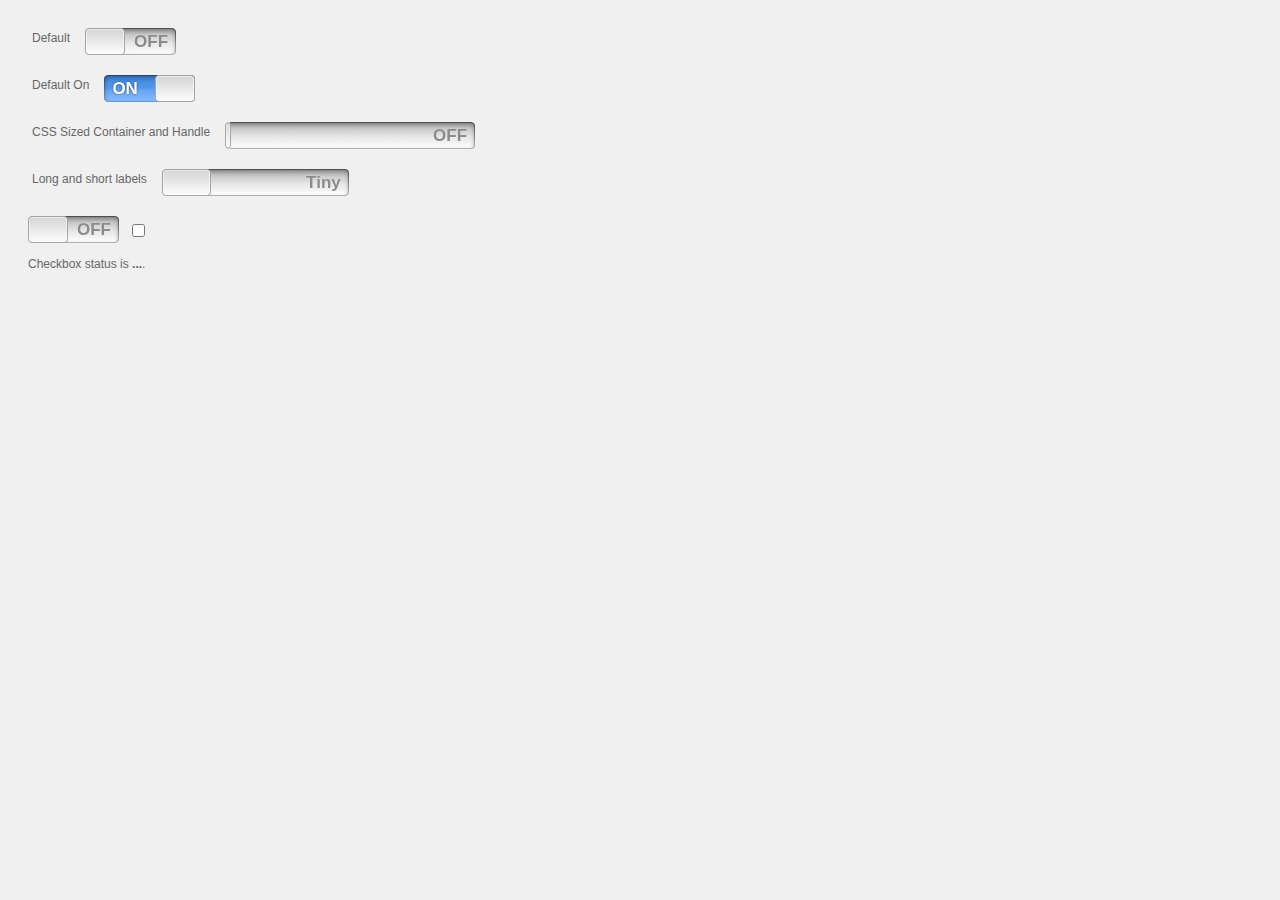
<file: app/static/prototype-demo.html>
<!DOCTYPE html PUBLIC "-//W3C//DTD XHTML 1.0 Transitional//EN" "http://www.w3.org/TR/xhtml1/DTD/xhtml1-transitional.dtd">
<html xmlns="http://www.w3.org/1999/xhtml" xml:lang="en" lang="en">
<head>
  <meta http-equiv="Content-Type" content="text/html; charset=utf-8"/>
  <title>iPhone Style Radios Demo</title>
  <script src="prototype/prototype.js" type="text/javascript" charset="utf-8"></script>
  <script src="prototype/scriptaculous.js" type="text/javascript" charset="utf-8"></script>
  <script src="prototype/iphone-style-checkboxes.js" type="text/javascript" charset="utf-8"></script>
  <link rel="stylesheet" href="style.css" type="text/css" media="screen" charset="utf-8" />
  <style type="text/css">
    body {
      padding: 10px;
    }
    label.left {
      float: left;
      padding: 4px;
      padding-right: 15px;
    }
    .css_sized_container .iPhoneCheckContainer {
      width: 250px;
    }
    ol {
      list-style-type: none;
      margin: 0;
      padding: 0;
    }
    ol li {
      padding: 10px;
      margin: 0;
    }
    .onchange input {
      opacity: 1 !important;
      left: 100px;
    }
    .onchange .iPhoneCheckContainer {
      overflow: visible;
    }
  </style>

  <script type="text/javascript" charset="utf-8">
    document.observe("dom:loaded", function() {
      new iPhoneStyle('.on_off input[type=checkbox]');
      new iPhoneStyle('.css_sized_container input[type=checkbox]', { resizeContainer: false, resizeHandle: false });
      new iPhoneStyle('.long_tiny input[type=checkbox]', { checkedLabel: 'Very Long Text', uncheckedLabel: 'Tiny' });
      
      var onchange_checkbox = $$('.onchange input[type=checkbox]').first();
      new iPhoneStyle(onchange_checkbox);
      setInterval(function toggleCheckbox() {
        onchange_checkbox.writeAttribute('checked', !onchange_checkbox.checked);
        onchange_checkbox.change();
        $('status').update(onchange_checkbox.checked);
      }, 2500);
    });
  </script>
  
</head>
<body>
  <ol class="on_off">
    <li>
      <label class="left" for="on_off">Default</label>
      <input type="checkbox" id="on_off" />
    </li>
  
    <li>
      <label class="left" for="on_off_on">Default On</label>
      <input type="checkbox" checked="checked" id="on_off_on"/>
    </li>
  </ol>

  <ol class="css_sized_container">
    <li>
      <label class="left" for="css_sized_container">CSS Sized Container and Handle</label>
      <input type="checkbox" id="css_sized_container"/>
    </li>
  </ol>

  <ol class="long_tiny">
    <li>
      <label class="left" for="long_tiny">Long and short labels</label>
      <input type="checkbox" id="long_tiny"/>
    </li>
  </ol>

  <ol class="onchange">
    <li>
      <input type="checkbox" id="onchange"/>
      <br />
      <p>Checkbox status is <strong><span id="status">...</span></strong>.</p>
    </li>
  </ol>
</body>
</html>
</file>
<file: app/static/style.css>
.iPhoneCheckContainer {
  -webkit-transform:translate3d(0,0,0);
  position: relative;
  height: 27px;
  cursor: pointer;
  overflow: hidden; }
  .iPhoneCheckContainer input {
    position: absolute;
    top: 5px;
    left: 30px;
    filter: progid:DXImageTransform.Microsoft.Alpha(Opacity=0);
    opacity: 0; }
  .iPhoneCheckContainer label {
    white-space: nowrap;
    font-size: 17px;
    line-height: 17px;
    font-weight: bold;
    font-family: "Helvetica Neue", Arial, Helvetica, sans-serif;
    cursor: pointer;
    display: block;
    height: 27px;
    position: absolute;
    width: auto;
    top: 0;
    padding-top: 5px;
    overflow: hidden; }
  .iPhoneCheckContainer, .iPhoneCheckContainer label {
    user-select: none;
    -moz-user-select: none;
    -khtml-user-select: none; }

.iPhoneCheckDisabled {
  filter: progid:DXImageTransform.Microsoft.Alpha(Opacity=50);
  opacity: 0.5; }

label.iPhoneCheckLabelOn {
  color: white;
  background: url('images/iphone-style-checkboxes/on.png?1284697268') no-repeat;
  text-shadow: 0px 0px 2px rgba(0, 0, 0, 0.6);
  left: 0;
  padding-top: 5px; }
  label.iPhoneCheckLabelOn span {
    padding-left: 8px; }
label.iPhoneCheckLabelOff {
  color: #8b8b8b;
  background: url('images/iphone-style-checkboxes/off.png?1284697268') no-repeat right 0;
  text-shadow: 0px 0px 2px rgba(255, 255, 255, 0.6);
  text-align: right;
  right: 0; }
  label.iPhoneCheckLabelOff span {
    padding-right: 8px; }

.iPhoneCheckHandle {
  display: block;
  height: 27px;
  cursor: pointer;
  position: absolute;
  top: 0;
  left: 0;
  width: 0;
  background: url('images/iphone-style-checkboxes/slider_left.png?1284697268') no-repeat;
  padding-left: 3px; }

.iPhoneCheckHandleRight {
  height: 100%;
  width: 100%;
  padding-right: 3px;
  background: url('images/iphone-style-checkboxes/slider_right.png?1284697268') no-repeat right 0; }

.iPhoneCheckHandleCenter {
  height: 100%;
  width: 100%;
  background: url('images/iphone-style-checkboxes/slider_center.png?1284697268'); }

.iOSCheckContainer {
  position: relative;
  height: 27px;
  cursor: pointer;
  overflow: hidden; }
  .iOSCheckContainer input {
    position: absolute;
    top: 5px;
    left: 30px;
    filter: progid:DXImageTransform.Microsoft.Alpha(Opacity=0);
    opacity: 0; }
  .iOSCheckContainer label {
    white-space: nowrap;
    font-size: 17px;
    line-height: 17px;
    font-weight: bold;
    font-family: "Helvetica Neue", Arial, Helvetica, sans-serif;
    cursor: pointer;
    display: block;
    height: 27px;
    position: absolute;
    width: auto;
    top: 0;
    padding-top: 5px;
    overflow: hidden; }
  .iOSCheckContainer, .iOSCheckContainer label {
    user-select: none;
    -moz-user-select: none;
    -khtml-user-select: none; }

.iOSCheckDisabled {
  filter: progid:DXImageTransform.Microsoft.Alpha(Opacity=50);
  opacity: 0.5; }

label.iOSCheckLabelOn {
  color: white;
  background: url('images/ios-style-checkboxes/on.png?1284697268') no-repeat;
  text-shadow: 0px 0px 2px rgba(0, 0, 0, 0.6);
  left: 0;
  padding-top: 5px; }
  label.iOSCheckLabelOn span {
    padding-left: 8px; }
label.iOSCheckLabelOff {
  color: #8b8b8b;
  background: url('images/ios-style-checkboxes/off.png?1284697268') no-repeat right 0;
  text-shadow: 0px 0px 2px rgba(255, 255, 255, 0.6);
  text-align: right;
  right: 0; }
  label.iOSCheckLabelOff span {
    padding-right: 8px; }

.iOSCheckHandle {
  display: block;
  height: 27px;
  cursor: pointer;
  position: absolute;
  top: 0;
  left: 0;
  width: 0;
  background: url('images/ios-style-checkboxes/slider_left.png?1284697268') no-repeat;
  padding-left: 3px; }

.iOSCheckHandleRight {
  height: 100%;
  width: 100%;
  padding-right: 3px;
  background: url('images/ios-style-checkboxes/slider_right.png?1284697268') no-repeat right 0; }

.iOSCheckHandleCenter {
  height: 100%;
  width: 100%;
  background: url('images/ios-style-checkboxes/slider_center.png?1284697268'); }
@import url('reset.css');
/*--------------------------BODY--------------------------*/
body {
background:#f0f0f0;
padding:0 20px;
font-family: Lucida Grande, Verdana, Arial, sans-serif;
}

#header {
margin:0;
padding:5px;
}

#wrapper_login {
background:#fff;
width:300px;
margin:100px auto 0;
padding:0 0 0px;
}

#wrapper {
background:#fff;
padding:0 0 0px;
width:100%;
min-width:700px;
margin:0 auto;
}

* html #minwidth {border-left:700px solid #fff; position:relative; float:left; z-index:1;background:#e4e4e4;}
* html #holder {margin-left:-700px; position:relative; float:left; z-index:2; text-align:left;background:#e4e4e4;}

#desc {
background:#fff;
position:relative;
margin:0px 0px;
padding:0px 0 0 0;
}

#body_footer {
width:100%;
height:10px;
font-size:0px;
background:#fff url(../images/footer_bg.png) repeat-x bottom left;
}


#body_footer #bottom_left,#body_footer #bottom_right {
width:100%;
height:10px;
}

#body_footer #bottom_left {
background:url(../images/footer_bl.png) no-repeat bottom left;
margin:0px;
padding:0px;
}

#body_footer #bottom_right {
background:url(../images/footer_br.png) no-repeat top right;
margin:0px;
padding:0px;
}

.body {padding:10px;margin:0px;position:relative;border:1px solid #e4e4e4;border-top:0px;border-bottom:0px;}

.desc p {margin:0;}

#footer {
text-align:center;
width:100%;
padding:5px 0 5px 0;
background:transparent;
}

#footer p {
font-size:11px;
}

/*--------------------------BODY--------------------------*/

/*--------------------------MENU--------------------------*/
#menu {
width:100%;
height:35px;
background:#d0d0d0 url(../images/menu.png) repeat-x;
position:relative;
border-bottom:1px solid #767778;
}

#menu #left,#menu #right {
width:10px;
height:10px;
position:absolute;
top:0px;
font-size:0px;
}

#menu #left {
left:0px;
background:#d0d0d0 url(../images/menu_tl.png) no-repeat;
}

#menu #right {
right:0px;
background:#d0d0d0 url(../images/menu_tr.png) no-repeat;
}

#submenu {
width:100%;
height:49px;
background:#9c9d9e url(../images/submenu.png) repeat-x;
position:relative;
}

#menu ul {
position:absolute;
top:0;
left:0;
margin:0;
}

#menu ul li {
display:block;
height:36px;
float:left;
position:relative;
background:none;
margin:0;
padding:0;
}

#menu ul li a {
font-family:Arial, sans-serif;
font-size:12px;
display:block;
float:left;
height:36px;
color:#666;
text-decoration:none;
font-weight:700;
padding:0 15px;
}

#menu ul li a span {
display:block;
float:left;
cursor:pointer;
margin:8px 0 0;
}

#menu ul li a:hover,#menu ul li.hover a,#menu ul li a.selected {background:url(../images/menu_arrow.png) no-repeat center 29px;}

#menu h2 {padding:10px 0 0 10px;}

#submenu .modules_left, #submenu .title, #submenu .modules_right {
height:49px;
width:50%;
position:absolute;
top:0px;
top:0px;
z-index:10;
}

#submenu .modules_left {
left:0px;
}

#submenu .modules_right {
right:0px;
text-align:left;
}

#submenu .title {
width:180px;
line-height:49px;
left:50%;
margin-left:-90px;
font-size:16px;
text-align:center;
font-weight:bold;
color:#646464;
text-shadow:#b8b9b9 1px 1px 0px;
z-index:11;
}
/*--------------------------MENU--------------------------*/

/*--------------------------MODULES--------------------------*/
.module {
float:left;
margin:10px 0 0 10px;
display:inline;
position:relative;
}

#submenu .modules_right .module {
float:right;
margin:10px 10px 0 0;
}

.module.buttons a.module_button, .module.buttons a.dropdown_button{
float:left;
margin:0 10px 0 0;
height:28px;
display:block;
background:url(../images/submenu_button_bg_left.png) no-repeat top left;
text-decoration:none;
padding:0 0 0 10px;
}

#submenu .modules_right .module.buttons a.module_button,#submenu .modules_right .module.buttons a.dropdown_button {
margin:0 0 0 10px;
display:inline;
}

.module.buttons a.module_button span,.module.buttons a.dropdown_button span {
display:block;
float:left;
padding:0 10px 0 0;
height:28px;
line-height:27px;
background:url(../images/submenu_button_bg_right.png) no-repeat top right;
color:#cacaca;
font-size:13px;
}

.module.buttons a.module_button small,.module.buttons a.dropdown_button small {
width:22px;
height:22px;
padding:0px;
display:block;
float:left;
margin:3px 0 0 -4px;
opacity:0.65;
}

.module.buttons a.module_button:hover span,.module.buttons a.module_button:hover small,.module.buttons a.dropdown_button:hover span,.module.buttons a.dropdown_button:hover small {
color:#fff;
opacity:1.0;
}

.module.search {
width:230px;
height:28px;
background:url(../images/module_search.png) no-repeat top left;
}

.module.search p {
padding:0;
margin:0
}

.module.search input {
background:none;
border:0;
outline:0;
color:#cfcfcf;
float:left;
padding:7px 0;
width:190px;
margin:0 0 0 30px;
}

.module.text {
color:#646464;
font-size:12px;
padding:8px 0 0 0;
}

.module .dropdown {
position:absolute;
top:34px;
left:0px;
color:#fff;
width:300px;
display:none;
}

#submenu .modules_right .module .dropdown {
left:auto;
right:0px;
}

.module .dropdown .arrow {
background:url(../images/dropdown_arrow.png) no-repeat 33px 0px;
height:10px;
font-size:0px;
}

#submenu .modules_right .module .dropdown .arrow {
background:url(../images/dropdown_arrow.png) no-repeat top right;
margin:0 33px 0 0;
}

.module .dropdown .content {
background:#666;
border-radius:5px;
padding:10px;
}

.module .dropdown .content p {
color:#dbdbdb;
}

.module .dropdown hr {
display:block;
border:0;
background:url(../images/dropdown_hr.png) no-repeat center top;
height:2px;
font-size:0px;
margin:0 0 10px 0;
}

.module.pagination a {
height:28px;
line-height:28px;
display:block;
float:left;
margin:0 0 0 5px;
}

.module.pagination span {
color:#666;
display:block;
float:left;
margin:0 0 0 5px;
height:28px;
line-height:28px;
display:block;
}

.module.pagination a.page_left {
width:27px;
height:28px;
display:block;
background:url(../images/pagination_button.png) no-repeat top left;
}

.module.pagination a.page_right {
width:27px;
height:28px;
display:block;
background:url(../images/pagination_button.png) no-repeat top left;
}

.module.pagination a small {
width:22px;
height:22px;
padding:0px;
display:block;
float:left;
margin:3px 0 0 3px;
opacity:0.65;
}

.module.pagination a:hover small {
opacity:1.0;
}

.module.pagination a.current {
font-weight:bold;
text-decoration:none;
font-size:20px;
}
/*--------------------------MODULES--------------------------*/

/*-------------------------BOXES--------------------------*/
.success,.error,.notice,.box {margin:0 0 10px;width:100%;position:relative}
.box .desc {padding:5px 10px;}
.success .desc,.error .desc,.notice .desc {padding:10px 10px;}
.success .desc p,.error .desc p,.notice .desc p {margin:0px;}

.tl,
.tr,
.bl,
.br {
position:absolute;
width:5px;
height:5px;
background-image:url(../images/messages.png);
background-repeat:no-repeat;
}

.tl {left:0px;top:0px;}
.tr {right:0px;top:0px;}
.bl {left:0px;bottom:0px;}
.br {right:0px;bottom:0px;}

.success {background:#c8e793;}
.success .tl {background-position:0px 0px;}
.success .tr {background-position:-5px 0px;}
.success .bl {background-position:0px -5px;}
.success .br {background-position:-5px -5px;}
.success .desc {color:#4F8A10;}

.error{background:#fb9292;}
.error .tl {background-position:0px -10px;}
.error .tr {background-position:-5px -10px;}
.error .bl {background-position:0px -15px;}
.error .br {background-position:-5px -15px;}
.error .desc{color:#D8000C;}

.notice{background:#fde78f;}
.notice .tl {background-position:0px -20px;}
.notice .tr {background-position:-5px -20px;}
.notice .bl {background-position:0px -25px;}
.notice .br {background-position:-5px -25px;}
.notice .desc{color:#a89751;}

.box .head,.box .bottom,.box .head div,.box .bottom div{height:5px;font-size:0;width:100%;}
.box{background:#f0f0f0;position:relative;}
.box .head {background:#f0f0f0 url(../images/box_tl.png) no-repeat;}
.box .head div {background:url(../images/box_tr.png) no-repeat top right;}
.box .bottom {background:#f0f0f0 url(../images/box_bl.png) no-repeat;}
.box .bottom div {background:url(../images/box_br.png) no-repeat top right;}
.box .desc {color:#666;}
.box h2{font-size:14px;margin:0;padding:8px 0 7px 10px;}
.box.header .head {background:url(../images/box_tl_h.png) no-repeat top left;position:absolute;top:0px;left:0px;}
.box.header .head div {background:url(../images/box_tr_h.png) no-repeat top right;position:absolute;width:5px;top:0px;right:0px;}
.box.header h2{background:#d0d0d0 url(../images/box_c.png) repeat-x top left;border-bottom:1px solid #b6b6b6;padding:10px 0 9px 10px;}
/*-------------------------BOXES--------------------------*/


/*-------------------------SHELF-------------------------*/
.shelf {
height:165px;
background:url(../images/shelf_center.png) repeat-x bottom left;
position:relative;
margin:0 0 20px 0;	
}

.shelf .left {
width:62px;
height:54px;
position:absolute;
left:0px;
bottom:0px;
background:url(../images/shelf_left.png) no-repeat top left;
}

.shelf .right {
width:62px;
height:54px;
position:absolute;
right:0px;
bottom:0px;
background:url(../images/shelf_right.png) no-repeat top left;
}

.shelf .inside {
padding:0 62px;
height:123px;
overflow:hidden;
}

.shelf a {
display:block;
height:123px;
position:relative;
text-align:center;
text-decoration:none;
}

.shelf a img {
position:absolute;
bottom:0px;
left:50%;
margin-left:-58px;
display:block;
}
/*-------------------------SHELF-------------------------*/

/*--------------------------FORM--------------------------*/
form input.text.login {width:260px;}
form p {margin:0 0 10px;}
p br {clear:both;}

form label {
font-weight:700;
color:#666;
cursor:pointer;
display:block;
float:none;
font-size:13px;
margin:0 0 5px;
padding:0;
clear:both;
}

.dropdown form label {
color:#dbdbdb;
}

form label.left {
float:left;
text-align:right;
width:100px;
margin:5px 10px 0 0;
}

form input.text,textarea {
border:1px solid #d6d6d6;
-moz-border-radius:20px;
-webkit-border-radius:20px;
border-radius:20px;
background:#fff url(../images/input_bg.png) repeat-x bottom left;
padding:6px;
clear:both;
color:#666;
margin:0px;
font-size:12px;
}

textarea {
-moz-border-radius:5px;
-webkit-border-radius:5px;
border-radius:5px;
font-family: Lucida Grande, Verdana, Arial, sans-serif;
font-size:12px;
}

/* Input size */
.w_1 {width:1em;}.w_2 {width:2em}.w_3 {width:3em}.w_4 {width:4em}.w_5 {width:5em}.w_6 {width:6em}.w_7 {width:7em}.w_8 {width:8em}.w_9 {width:9em}.w_10 {width:10em}.w_11 {width:11em}.w_12 {width:12em}.w_13 {width:13em}.w_14 {width:14em}.w_15 {width:15em}.w_16 {width:16em}.w_17 {width:17em}.w_18 {width:18em}.w_19 {width:19em}.w_20 {width:20em}.w_21 {width:21em}.w_22 {width:22em}.w_23 {width:23em}.w_24 {width:24em}.w_25 {width:25em}.w_26 {width:26em}.w_27 {width:27em}.w_28 {width:28em}.w_29 {width:29em}.w_30 {width:30em}.w_31 {width:31em}.w_32 {width:32em}.w_33 {width:33em}.w_34 {width:34em}.w_35 {width:35em}.w_36 {width:36em}.w_37 {width:37em}.w_38 {width:38em}.w_39 {width:39em}.w_40 {width:40em}

form input.text:focus {
background:#fff;
}

form select {
display:block;
border:1px solid #dbdbdb;
color:#666;
background:#f0f0f0;
padding:5px;
clear:both;
}

a.button {
display:block;
float:left;
height:28px;
font-weight:700;
text-decoration:none;
color:#666;
line-height:28px;
margin:0 14px 0 0;
padding:0 0 0 10px;
background-image:url(../images/buttons_left.png);
background-repeat:no-repeat;
}

a.button span {
display:block;
height:28px;
cursor:pointer;
margin:0 -14px 0 0;
padding:0 10px 0 0;
float:left;
background-image:url(../images/buttons_right.png);
background-repeat:no-repeat;
}

a.button small {
width:22px;
height:22px;
padding:0px;
display:block;
float:left;
margin:3px 0 0 -4px;
}

a.button {background-position:left top;}
a.button span {background-position:right top;}
a.button.green {background-position:left -56px;}
a.button.green span {background-position:right -56px;}
a.button.red {background-position:left -168px;}
a.button.red span {background-position:right -168px;}
a.button.yellow {background-position:left -112px;}
a.button.yellow span {background-position:right -112px;}

a:hover.button {background-position:left -28px;color:#666;}
a:hover.button span {background-position:right -28px;}
a:hover.button.green {background-position:left -84px;}
a:hover.button.green span {background-position:right -84px;}
a:hover.button.red {background-position:left -196px;}
a:hover.button.red span {background-position:right -196px;}
a:hover.button.yellow {background-position:left -140px;}
a:hover.button.yellow span {background-position:right -140px;}

a.button.right {float:right;}
a.button.mt {margin-top:10px;}
a.button.mb {margin-bottom:10px;}
a.button.ml {margin-left:10px;}
a.button.mr {margin-right:24px;}
a.button.hide {display:none;}

a.checkbox {
margin:0 10px 0 0;
display:block;
width:44px;
height:28px;
position:relative;
float:left;
}

a.checkbox small {
display:block;
width:21px;
height:20px;
position:absolute;
top:4px;
background:url(../images/checkbox.png) no-repeat bottom left;
}

a.checkbox.on small {left:0px;}
a.checkbox.off small {left:23px;}
a.checkbox.on {background:url(../images/checkbox.png) no-repeat left 3px;}
a.checkbox.off {background:url(../images/checkbox.png) no-repeat right 3px;}

input.checkbox {
display:none;
}
/*--------------------------FORM--------------------------*/

/*-------------------------TABLE--------------------------*/
table {width:100%;}
th.checkbox {width:0px}
table tr:hover td {background:#e4e4e4;}

table th {
background:#d0d0d0 url(../images/box_c.png) repeat-x top left;
font-size:13px;
font-weight:400;
color:#444;
border-bottom:1px solid #999a9b;
text-align:left;
font-family:"Lucida Sans Unicode","Lucida Grande",Sans-Serif;
line-height:19px;
padding:8px;
}

table td {
background:#f0f0f0;
font-size:12px;
border-top:1px solid transparent;
border-bottom:1px solid #fff;
color:#666;
font-family:"Lucida Sans Unicode","Lucida Grande",Sans-Serif;
line-height:19px;
padding:8px;
}
/*-------------------------TABLE--------------------------*/

/*------------------------HEADERS-------------------------*/
h1, h2, h3, h4, h5 {margin:0 0 10px 0;color:#666;}
h1 {font-size:18px;}
h2 {font-size:16px;}
h3 {font-size:14px;}
h4 {font-size:12px;}
h5 {font-size:10px;}
/*------------------------HEADERS-------------------------*/

/*----------------------TYPOGRAPH-------------------------*/
.underline{text-decoration:underline}
.highlight{background:#fde78f;padding:0 5px;color:#a89751}
.red{color:#D8000C}
.green{color:#4F8A10}
.strong{font-weight:700}
.italic{font-style:italic;color:#000;}
.small{font-size:10px;}
.right{text-align:right;}
p {font-size:12px;color:#666;line-height:17px;margin:0 0 10px 0;
}
pre {
color:#666;
margin:0 0 10px 0;
font-size:11px;
line-height:17px;
}
/*----------------------TYPOGRAPH-------------------------*/

/*------------------------LIST----------------------------*/
ul,ol {font-size:12px;color:#bcbdbe;list-style-type: disc;margin:5px 0 0 20px;}
li {
color:#666;
padding:0 0 0 0px;
margin:0 0 10px 0px;
line-height:13px;
}
li.last {
margin:0px;
}
.dropdown li {
color:#dbdbdb;
}
/*------------------------LIST----------------------------*/

/*-------------------------ANCHOR-------------------------*/
a {font-size:12px;color:#666;line-height:20px;}
a:hover {color:#444;}
a.logo {display:block;float:left;padding:4px 0 0 0;}
.dropdown a {color:#fff;}
.dropdown a.button {color:#666;}
/*-------------------------ANCHOR-------------------------*/

/*-------------------------OTHERS-------------------------*/
.novisible {display:none;}
p.last {margin:0px;}
.clear,br {clear:both;font-size:0px;display:block;}
.buttons_demo a {margin:0 24px 10px 0;}
/*-------------------------OTHERS-------------------------*/

/*-------------------------PAGER-------------------------*/
.pager {width:100%;padding:5px 0 5px 0;text-align:center;}
.pager a {text-decoration:none;padding:0 2px 0 2px}
.pager a.selected,.pager a:hover {text-decoration:underline;color:#444;font-weight:bold;}
/*-------------------------PAGER-------------------------*/

/*-------------------------MODAL-------------------------*/
.overlay {
position:absolute;
top:0px;
left:0px;
z-index:100;
width:100%;
height:100%;
background:url(../images/overlay.png);
display:none;
}

.modal_window {
position:fixed;
top:100px;
background:#fff;
z-index:101;
display:none;
}

.modal_window.border {
border:1px solid #d0d0d0;
}

.modal_window .header {
background:#d0d0d0;
color:#444;
border-bottom:1px solid #999a9b;
text-align:left;
font-family:"Lucida Sans Unicode","Lucida Grande",Sans-Serif;
padding:8px;
}

.modal_loader {
width:50px;
height:50px;
top:100px;
position:fixed;
background:#fff url(../images/ajax-loader.gif) no-repeat center;
z-index:101;
}

.modal_window .header h2 {
margin:0px;
position:relative;
border:0px;
}
.modal_window .header h2 span {
display:block;
position:absolute;
top:2px;
right:0px;
font-size:12px;
text-decoration:underline;
cursor:pointer;
font-weight:normal;
}

#modal_inner {
padding:10px;
}

#modal_inner .novisible {
display:block;
}

.modal_window.default {
background:#fff;
}

.modal_window.red {
background:red;
border:2px solid blue;
}
/*-------------------------MODAL-------------------------*/

/*-------------------------ICONS-------------------------*/
.icon {
background-repeat:no-repeat;
background-image:url(../images/icons.png);
}

a.button .icon {background-image:url(../images/icons_gray.png);}

.icon.single_user{background-position:-13px -13px}
.icon.multiple_users{background-position:-61px -13px}
.icon.calendar{background-position:-109px -13px}
.icon.speech_bubbles{background-position:-157px -13px}
.icon.polaroids{background-position:-205px -13px}
.icon.film{background-position:-253px -13px}
.icon.message{background-position:-13px -61px}
.icon.new_message{background-position:-61px -61px}
.icon.v-card{background-position:-109px -61px}
.icon.presentation{background-position:-157px -61px}
.icon.settings{background-position:-205px -61px}
.icon.unlock{background-position:-253px -61px}
.icon.lock{background-position:-13px -109px}
.icon.flatscreen{background-position:-61px -109px}
.icon.save{background-position:-109px -109px}
.icon.pencil{background-position:-157px -109px}
.icon.cut{background-position:-205px -109px}
.icon.clipboard{background-position:-253px -109px}
.icon.facebook{background-position:-13px -157px}
.icon.twitter{background-position:-61px -157px}
.icon.looking_glass{background-position:-109px -157px}
.icon.off{background-position:-157px -157px}
.icon.address_book{background-position:-205px -157px}
.icon.clock{background-position:-253px -157px}
.icon.documents{background-position:-13px -205px}
.icon.pdf_documents{background-position:-61px -205px}
.icon.word_documents{background-position:-109px -205px}
.icon.excel_documents{background-position:-157px -205px}
.icon.powerpoint_documents{background-position:-205px -205px}
.icon.zip_documents{background-position:-253px -205px}
.icon.single_document{background-position:-13px -253px}
.icon.single_pdf{background-position:-61px -253px}
.icon.single_word{background-position:-109px -253px}
.icon.single_excel{background-position:-157px -253px}
.icon.single_powerpoint{background-position:-205px -253px}
.icon.single_zip{background-position:-253px -253px}
.icon.music{background-position:-13px -301px}
.icon.play{background-position:-61px -301px}
.icon.stop{background-position:-109px -301px}
.icon.next_track{background-position:-157px -301px}
.icon.previous_track{background-position:-205px -301px}
.icon.eject{background-position:-253px -301px}
.icon.minus{background-position:-13px -349px}
.icon.plus{background-position:-61px -349px}
.icon.cross{background-position:-109px -349px}
.icon.check{background-position:-157px -349px}
.icon.home{background-position:-205px -349px}
.icon.crosshair{background-position:-253px -349px}
.icon.favorite{background-position:-13px -397px}
.icon.unfavorite{background-position:-61px -397px}
.icon.folder{background-position:-109px -397px}
.icon.tag{background-position:-157px -397px}
.icon.bookmark{background-position:-205px -397px}
.icon.book_bookmark{background-position:-253px -397px}
.icon.bar_graph{background-position:-13px -445px}
.icon.heart-favorite{background-position:-61px -445px}
.icon.arrow_left{background-position:-109px -445px}
.icon.arrow_right{background-position:-157px -445px}
.icon.arrow_down{background-position:-205px -445px}
.icon.arrow_up{background-position:-253px -445px}
/*-------------------------ICONS-------------------------*/


/*--------------------------PROG TABLE--------------------------*/
input[type='button']{
    background: #5B8EEE;
    width: 90px;
    height: 30px;
    border: 1px solid #CBDBFA;
    color: white;
    font-weight: bold;
    margin-right: 10px;
}
.table-list{
    font-family: verdana;
    font-size: 12px;
    border: 1px solid #EAEAEA;
    padding: 2px;
}
.table-list th{
    background: #EDF2F6;
    border-bottom: 1px dotted #DDDDDD;
    color: #444444;
    font-size: 12px;
    font-weight: normal !important;
    height: 28px;
    line-height: 28px;
    padding-left: 5px;
    text-align: left;
}
.table-list td{
    border-bottom: 1px dotted #EAEAEA;
    font-family: Arial,Helvetica,sans-serif;
    font-size: 12px;
    height: 28px;
    padding: 5px;
    text-align: left;
}
.table-list tr:hover{
    background: #E3F3F9;
}
.entry-form{
    background: #EDF2F6;
    width: 350px;
    padding: 10px;
    border: 5px solid #C5D7E2;
    box-shadow: 3px 3px 5px #888;
    position: absolute;
    top: 25%;
    left: 35%;
    display: none;
    border-radius: 5px;
}
.entry-form input[type='text']{
    border: 1px solid #BBBBBB;
    box-shadow: 2px 2px 4px #C5D7E2 inset;
    height: 25px;
    width: 200px;
}
.entry-form input[type='text']:focus{
    border: 1px solid #C5D7E2;
}

#entry-form{
	background: #e4e4e4;
	width: 350px;
	padding: 10px;
	border: 5px solid #9c9d9e;
	box-shadow: 3px 3px 5px #888;
	position: absolute;
	top: 32%;
	left: 35%;
	display: none;
	border-radius: 5px;
}
</file>
